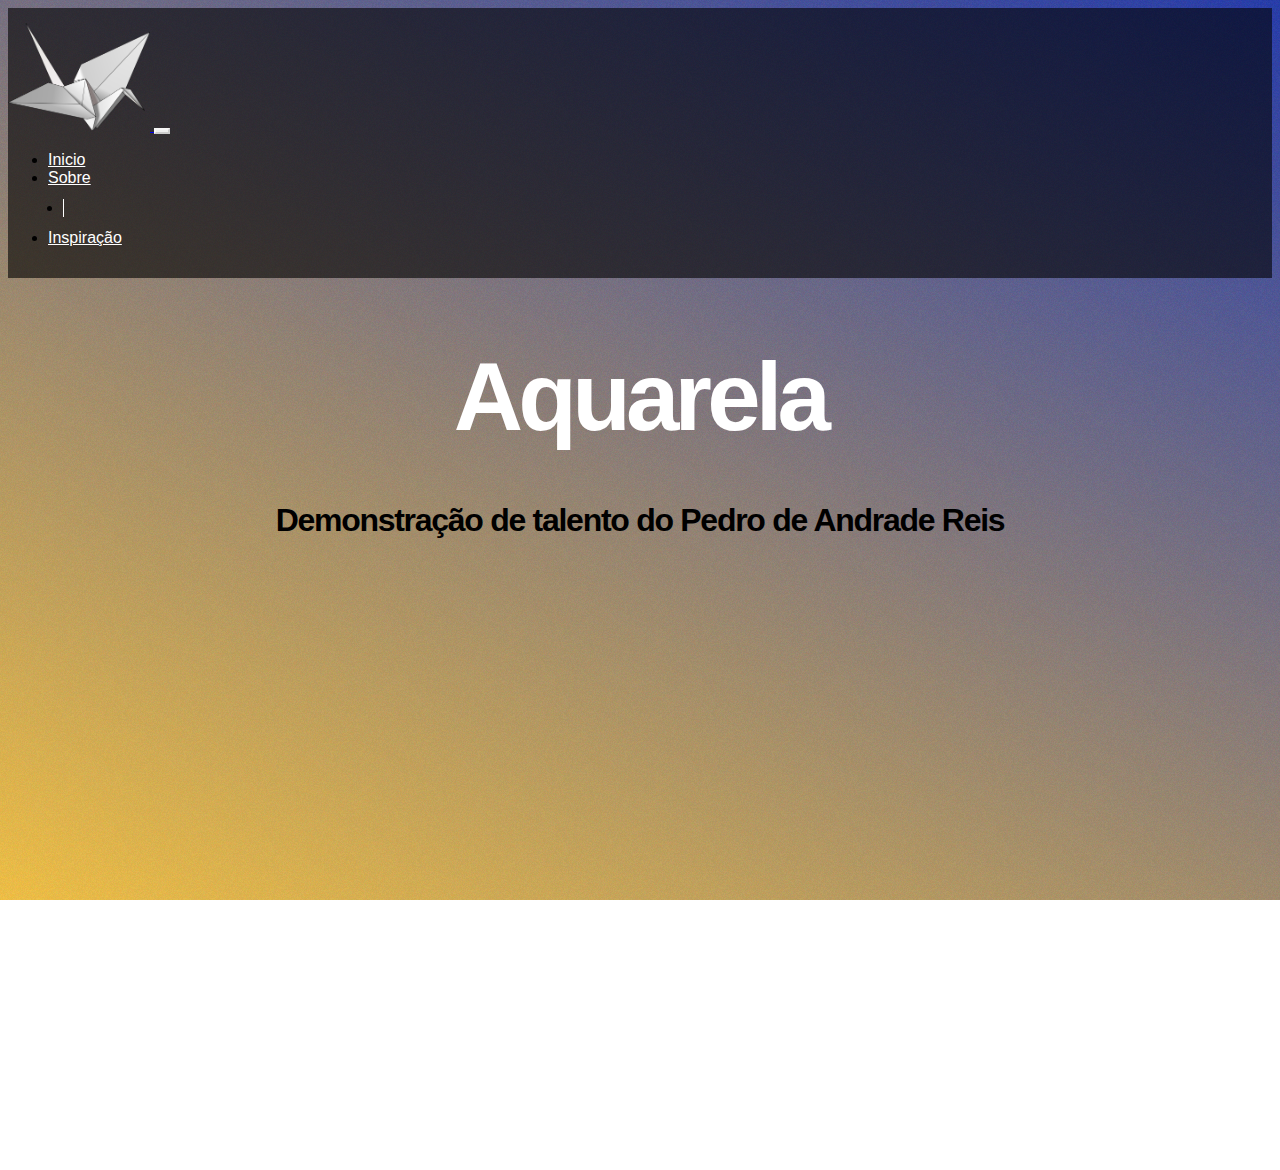
<file: index.html>
<!DOCTYPE html>
<html lang="pt-br">
  <head>
    <title>Aquarela - Pedro Reis</title>
    <meta charset="utf-8" >
    <meta name="viewport" content="width=device-width, initial-scale=1, shrink-to-fit=no">


     <link rel="stylesheet" href="https://stackpath.bootstrapcdn.com/bootstrap/4.1.3/css/bootstrap.min.css" integrity="sha384-MCw98/SFnGE8fJT3GXwEOngsV7Zt27NXFoaoApmYm81iuXoPkFOJwJ8ERdknLPMO" crossorigin="anonymous">


     <link rel="stylesheet" href="https://use.fontawesome.com/releases/v5.3.1/css/all.css" integrity="sha384-mzrmE5qonljUremFsqc01SB46JvROS7bZs3IO2EmfFsd15uHvIt+Y8vEf7N7fWAU" crossorigin="anonymous">

     <link rel="stylesheet" type="text/css" href="css/main.css">
     <script src="js/index.js"></script>
     <script src="https://cdn.jsdelivr.net/npm/@popperjs/core@2.11.6/dist/umd/popper.min.js" integrity="sha384-oBqDVmMz9ATKxIep9tiCxS/Z9fNfEXiDAYTujMAeBAsjFuCZSmKbSSUnQlmh/jp3" crossorigin="anonymous"></script>
<script src="https://cdn.jsdelivr.net/npm/bootstrap@5.2.2/dist/js/bootstrap.min.js" integrity="sha384-IDwe1+LCz02ROU9k972gdyvl+AESN10+x7tBKgc9I5HFtuNz0wWnPclzo6p9vxnk" crossorigin="anonymous"></script>
  </head>

  <body>
    <header><!-- inicio Cabecalho -->
      <nav class="navbar navbar-expand-md navbar-light fixed-top navbar-transparente">
        <div class="container">
          
          <a href="index.html" class="navbar-brand">
            <img src="image/tsuru.png" width="142">
          </a>

          <button class="navbar-toggler" type="button" data-toggle="collapse" aria-expanded="false" aria-label="Navegação" aria-controls="navbarNav" data-target="#nav-principal">
            <i class="fas fa-bars text-white"></i>
          </button>

          <div class="collapse navbar-collapse" id="nav-principal">
            <ul class="navbar-nav ml-auto">
              <li class="nav-item">
                <a href="index.html" class="nav-link">Inicio</a>
              </li>
              <li class="nav-item">
                <a href="sobre.html" class="nav-link">Sobre</a>
              </li>

              <li class="nav-item divisor"></li>

              <li class="nav-item">
                <a href="https://www.youtube.com/watch?v=xT8HIiFQ8Y0" class="nav-link">Inspiração</a>
              </li>
            </ul>
          </div>

        </div>
      </nav>
    </header><!--/fim Cabecalho -->

    <section id="home" class="d-flex">
      <div class="container align-self-center">
        <div class="row">
          <div class="col-md-12 capa"> 
            <h1>Aquarela</h1>
            <h3 id="#h2modify">Demonstração de talento do Pedro de Andrade Reis</h3>
          </div>
        </div>
      </div>
    </section>

  </body>
</html>
</file>
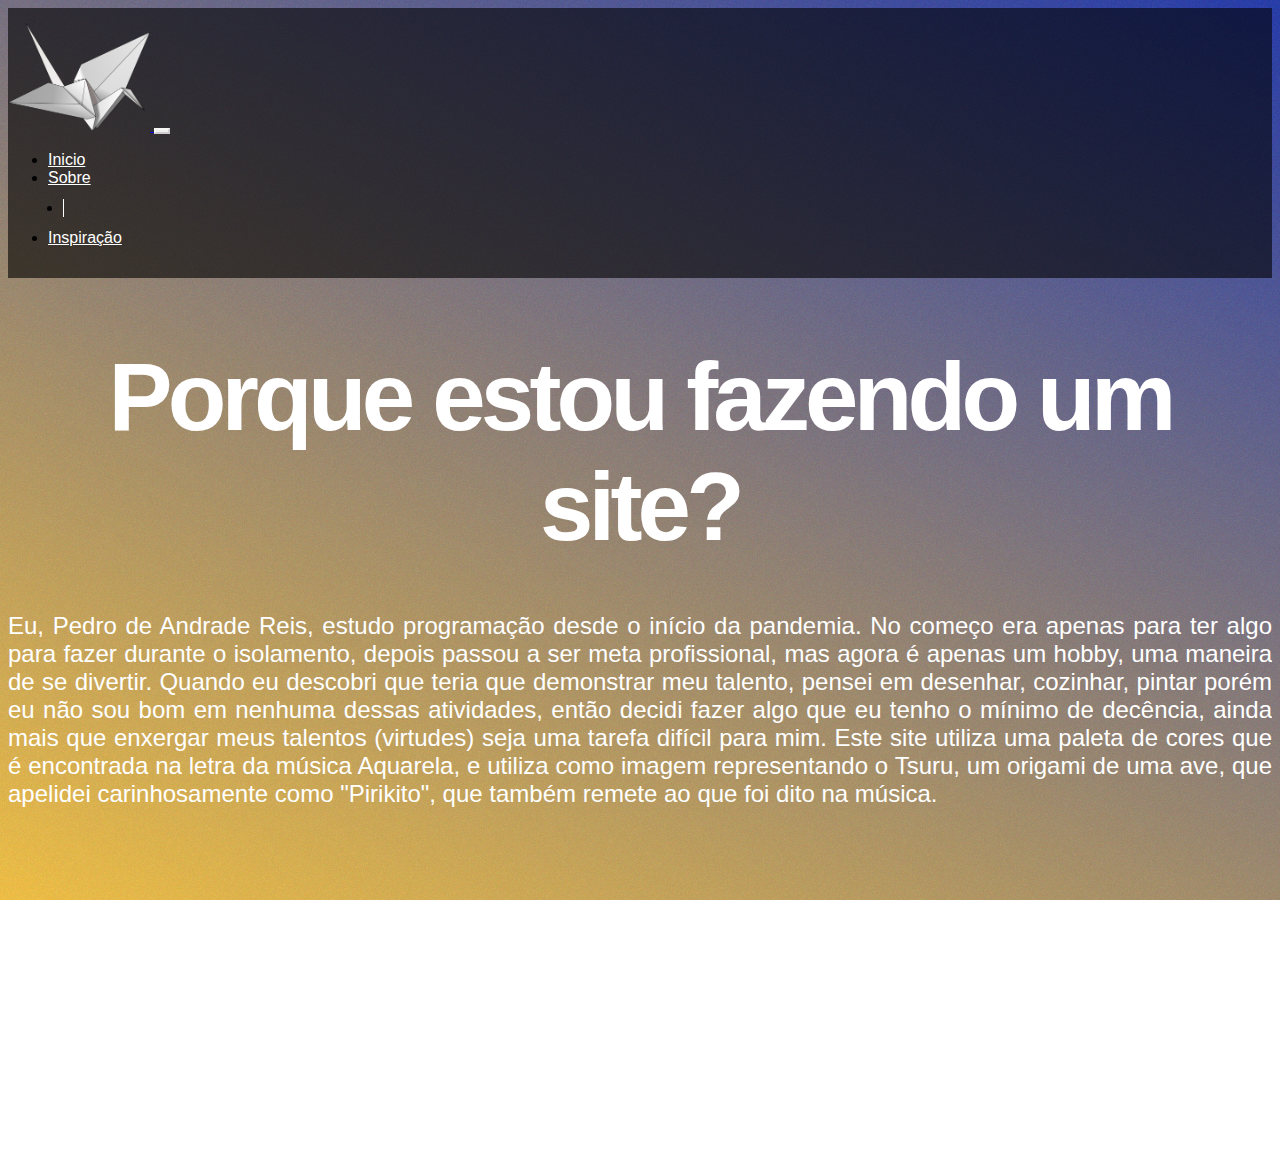
<file: sobre.html>
<!DOCTYPE html>
<html lang="pt-br">
  <head>
    <title>Aquarela - Sobre</title>
    <meta charset="utf-8" >
    <meta name="viewport" content="width=device-width, initial-scale=1, shrink-to-fit=no">


     <link rel="stylesheet" href="https://stackpath.bootstrapcdn.com/bootstrap/4.1.3/css/bootstrap.min.css" integrity="sha384-MCw98/SFnGE8fJT3GXwEOngsV7Zt27NXFoaoApmYm81iuXoPkFOJwJ8ERdknLPMO" crossorigin="anonymous">


     <link rel="stylesheet" href="https://use.fontawesome.com/releases/v5.3.1/css/all.css" integrity="sha384-mzrmE5qonljUremFsqc01SB46JvROS7bZs3IO2EmfFsd15uHvIt+Y8vEf7N7fWAU" crossorigin="anonymous">

     <link rel="stylesheet" type="text/css" href="css/main.css">
     <script src="js/index.js"></script>
     <script src="https://cdn.jsdelivr.net/npm/@popperjs/core@2.11.6/dist/umd/popper.min.js" integrity="sha384-oBqDVmMz9ATKxIep9tiCxS/Z9fNfEXiDAYTujMAeBAsjFuCZSmKbSSUnQlmh/jp3" crossorigin="anonymous"></script>
<script src="https://cdn.jsdelivr.net/npm/bootstrap@5.2.2/dist/js/bootstrap.min.js" integrity="sha384-IDwe1+LCz02ROU9k972gdyvl+AESN10+x7tBKgc9I5HFtuNz0wWnPclzo6p9vxnk" crossorigin="anonymous"></script>
  </head>

  <body>
    <header><!-- inicio Cabecalho -->
      <nav class="navbar navbar-expand-md navbar-light fixed-top navbar-transparente">
        <div class="container">
          
          <a href="index.html" class="navbar-brand">
            <img src="image/tsuru.png" width="142">
          </a>

          <button class="navbar-toggler" data-toggle="collapse" data-target="#nav-principal">
            <i class="fas fa-bars text-white"></i>
          </button>

          <div class="collapse navbar-collapse" id="nav-principal">
            <ul class="navbar-nav ml-auto">
              <li class="nav-item">
                <a href="index.html" class="nav-link">Inicio</a>
              </li>
              <li class="nav-item">
                <a href="sobre.html" class="nav-link">Sobre</a>
              </li>

              <li class="nav-item divisor"></li>

              <li class="nav-item">
                <a href="https://www.youtube.com/watch?v=xT8HIiFQ8Y0" class="nav-link">Inspiração</a>
              </li>
            </ul>
          </div>

        </div>
      </nav>
    </header><!--/fim Cabecalho -->


    <section id="home" class="d-flex">
      <div class="container align-self-center">
        <div class="row">
          <div class="col-md-12 capa"> 
            <h1>Porque estou fazendo um site?</h1>

            <p>
                Eu, Pedro de Andrade Reis, estudo programação desde o início da pandemia. No começo era apenas
              para ter algo para fazer durante o isolamento, depois passou a ser meta profissional, mas agora
              é apenas um hobby, uma maneira de se divertir.

                Quando eu descobri que teria que demonstrar meu talento, pensei em desenhar, cozinhar, pintar
              porém eu não sou bom em nenhuma dessas atividades, então decidi fazer algo que eu tenho o 
              mínimo de decência, ainda mais que enxergar meus talentos (virtudes) seja uma tarefa difícil
              para mim.

                Este site utiliza uma paleta de cores que é encontrada na letra da música Aquarela, e utiliza
              como imagem representando o Tsuru, um origami de uma ave, que apelidei carinhosamente como
              "Pirikito", que também remete ao que foi dito na música.
            </p>
          </div>
        </div>
      </div>
    </section>
    
  </body>
</html>
</file>
<file: css/main.css>
html, body, #home {
  height: 100%;
  overflow-x: hidden;  
}

body {
	background: url(../image/ruido.png),
				linear-gradient(25deg,#ffec41,#0549bf);
  background-attachment: fixed;
	font-family: Helvetica,Arial,sans-serif;
}

/* Barra de navegação
-----------------------------*/
nav.navbar-transparente {
	padding: 15px 0px;
	background: rgba(0,0,0,0.6);
}

.navbar-light .navbar-nav .nav-link {
	color: white;
}

.navbar-light .navbar-nav .nav-link:hover {
	color: #9bf0e1;
}

.navbar-light .navbar-toggler {
    color: rgba(255,255,255,.5);
    border-color: rgba(255,255,255,0.5);
}

.divisor {
	width: 1px;
	background: white;
	margin: 12px 15px;
}

/* Rodapé
-----------------------------*/
footer {
	background: #000;
	padding: 50px 0px 20px 0px;
	position: relative;
}

footer h4 {
	color: #919496;
	font-size: 0.8em;
	text-transform: uppercase;
}

footer .navbar-nav a {
	color: white;
	font-size: 0.8em;
}

footer .navbar-nav a:hover {
	color: #9bf0e1;
	text-decoration: none;
}

footer ul {
	list-style: none;
}

footer ul li {
	float: right;
	margin: 0 5px;
}

/* Tipografia
-----------------------------*/
h1 {
	font-weight: 900;
	letter-spacing: -0.05em;
	margin-bottom: 50px;
	color: white;
}

h2 {
	font-size: 3em;
	font-weight: 700;
	letter-spacing: -0.04em;
}

h3 {
	font-size: 2em;
	font-weight: 700;
	letter-spacing: -0.04em;
}

p {
	font-size: 1.5em;
	color: white;
	font-weight: 500;
	text-align: justify;
}

#h2modify {
	color:white;
}

/* Capa
-----------------------------*/
.capa {
	text-align: center;
}

.btn-custom {
	color: white;
	border-radius: 500px;
	-webkit-border-radius: 500px;
    -moz-border-radius: 500px;
    text-transform: uppercase;
    transition: background 0.4s, color 0.4s;
    padding: 10px 20px;
}

.btn-roxo {
	background: #7c25f8;
}

.btn-roxo:hover {
	background: #be07e3;
	color: white;
}

.btn-branco {
	border: 2px solid white;
}

.btn-branco:hover {
	background-color: white;
	color: black;
}

.carousel-control-next, .carousel-control-prev {
	width: 5%;
}

/* Extra small devices (portrait phones, less than 576px)*/
@media (max-width: 575.98px) {
	.btn-custom {
		margin: 10px 15px;
		font-size: 1em;
	}
}

/* Small devices (landscape phones, 576px and up) */
@media (min-width: 576px) and (max-width: 767.98px) {
	h1 {
		font-size: 3em;
	}
	.btn-custom {
		margin: 10px 15px;
	}
}

/* Medium devices (tablets, 768px and up)*/
@media (min-width: 768px) and (max-width: 991.98px) {
	h1 {
		font-size: 4em;
	}
}

/* Large devices (desktops, 992px and up)*/
@media (min-width: 992px) and (max-width: 1199.98px) {
	h1 {
		font-size: 5em;
	}
}

/* Extra large devices (large desktops, 1200px and up)*/
@media (min-width: 1200px) {
	h1 {
		font-size: 6em;
	}
}
</file>
